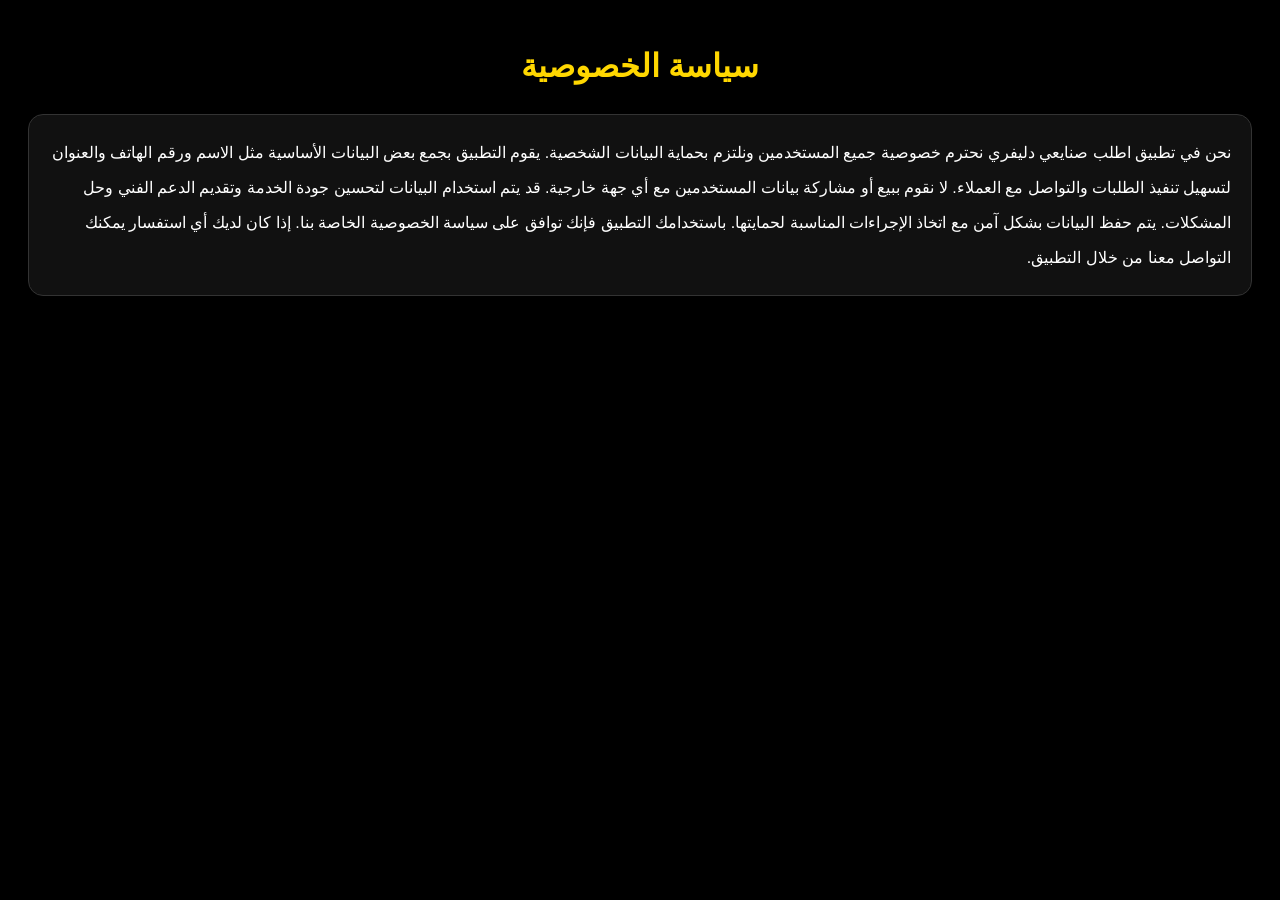
<file: privacy.html>
<!DOCTYPE html>
<html lang="ar" dir="rtl">

<head>
<meta charset="UTF-8">
<meta name="viewport" content="width=device-width, initial-scale=1.0">

<title>سياسة الخصوصية | اطلب صنايعي دليفري</title>

<meta name="description" content="سياسة الخصوصية الخاصة بتطبيق اطلب صنايعي دليفري">

<style>

body{
background:#000;
color:#fff;
font-family:Arial;
padding:20px;
line-height:35px;
direction:rtl;
}

h1{
color:gold;
text-align:center;
margin-bottom:30px;
}

.box{
background:#111;
padding:20px;
border-radius:15px;
border:1px solid #333;
}

</style>

</head>

<body>

<h1>سياسة الخصوصية</h1>

<div class="box">

نحن في تطبيق اطلب صنايعي دليفري نحترم خصوصية جميع المستخدمين ونلتزم بحماية البيانات الشخصية.

يقوم التطبيق بجمع بعض البيانات الأساسية مثل الاسم ورقم الهاتف والعنوان لتسهيل تنفيذ الطلبات والتواصل مع العملاء.

لا نقوم ببيع أو مشاركة بيانات المستخدمين مع أي جهة خارجية.

قد يتم استخدام البيانات لتحسين جودة الخدمة وتقديم الدعم الفني وحل المشكلات.

يتم حفظ البيانات بشكل آمن مع اتخاذ الإجراءات المناسبة لحمايتها.

باستخدامك التطبيق فإنك توافق على سياسة الخصوصية الخاصة بنا.

إذا كان لديك أي استفسار يمكنك التواصل معنا من خلال التطبيق.

</div>

</body>

</html>
</file>
